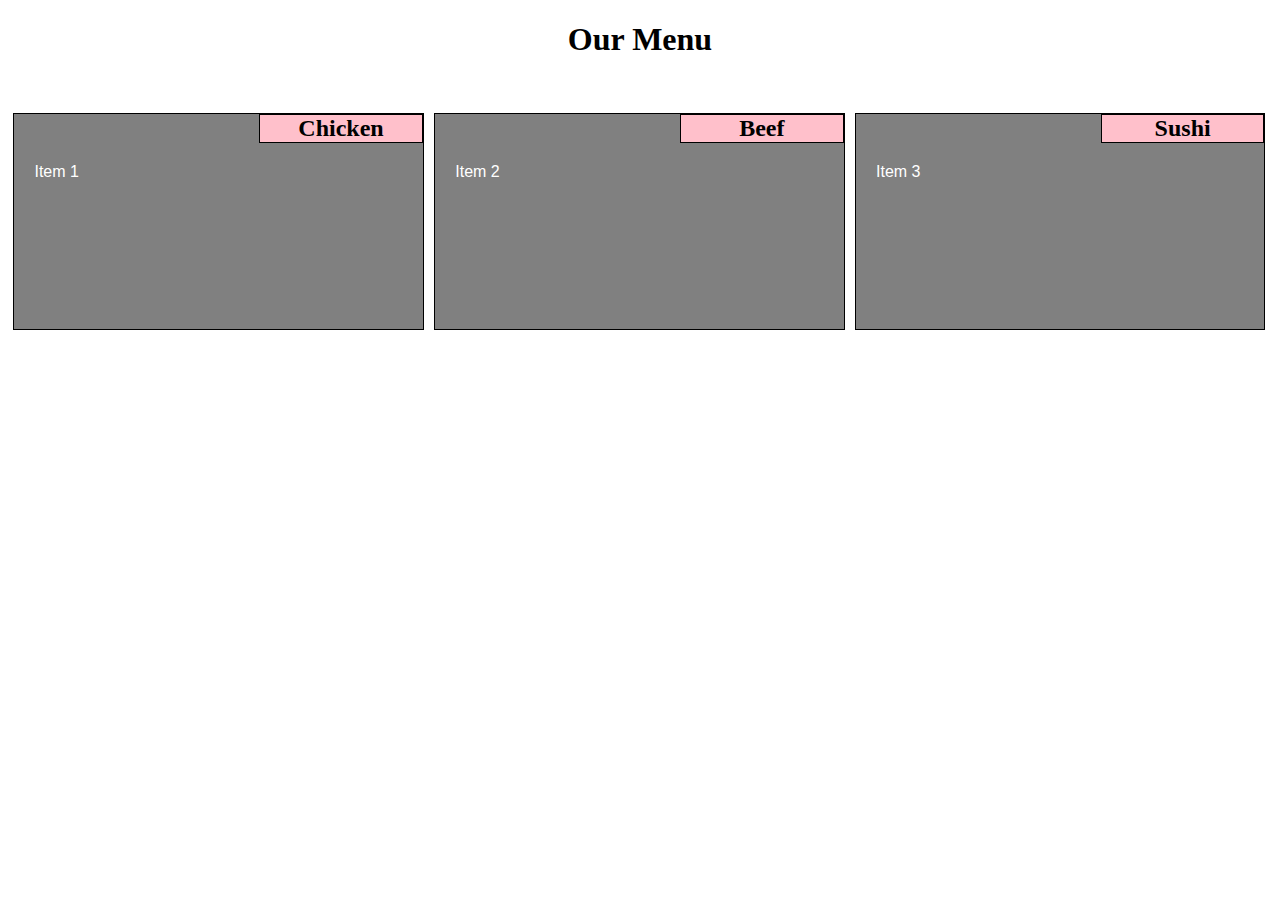
<file: site/index.html>
<!DOCTYPE html>
<html>
<head>
	<meta charset="utf-8">
	<meta name="viewport" content="width=device-width, initial-scale=1">
	<link rel="stylesheet" type="text/css" href="css/external.css">
	<title>Emily Assingment Solution for Module2</title>
</head>

<body>
	<h1>Our Menu</h1>
	<div class="row">
 	 <div class="col-lg-4 col-md-6 col-sm-8">
 	 	<h2>Chicken</h2>
 	 	<p>Item 1</p>
 	 </div>
 	 <div class="col-lg-4 col-md-6 col-sm-8">
		<h2>Beef</h2>
 	 	<p>Item 2</p>
 	 </div>
 	 <div class="col-lg-4 col-md-6 col-sm-8">
 	 	<h2>Sushi</h2>
 	 	<p>Item 3</p>
 	 </div>
	</div>
</body>
</html>
</file>
<file: site/css/external.css>
/********** Base styles **********/
* {
  box-sizing: border-box;
}
h1 {
  margin-bottom: 50px;
  text-align: center;
}

h2{
  text-align: center;
  margin-top: 0px;
  margin-left: 60%;
  border: 1px solid black;
  background-color: pink;
}

p {
  background-color: gray;
  width: 90%;
  height: 150px;
  margin-right: auto;
  margin-left: auto;
  font-family: Helvetica;
  color: white;
}

/* Simple Responsive Framework. */
.row {
  width: 100%;
}

/********** Large devices only **********/
@media (min-width: 992px) {
  .col-lg-4 {
    float: left;
    border: 1px solid black;
    background-color: gray;
    margin: 5px;

  }
  .col-lg-4 {
    width: 32.5%;

  }
 
}

/********** Medium devices only **********/
@media (min-width: 768px) and (max-width: 991px) {
  .col-md-6 {
    float: left;
    border: 1px solid black;
    background-color: gray;
    margin: 5px;
  }

  .col-md-6 {
    width: 50%;
 
}
		
		/********** Small devices only **********/
@media (max-width: 767px) {
 .col-sm-8 {
    float: left;
    border: 1px solid black;
    background-color: gray;
    margin: 5px;
  }
 
  .col-sm-8 {
    width: 100%;
  }
 
}
</file>
